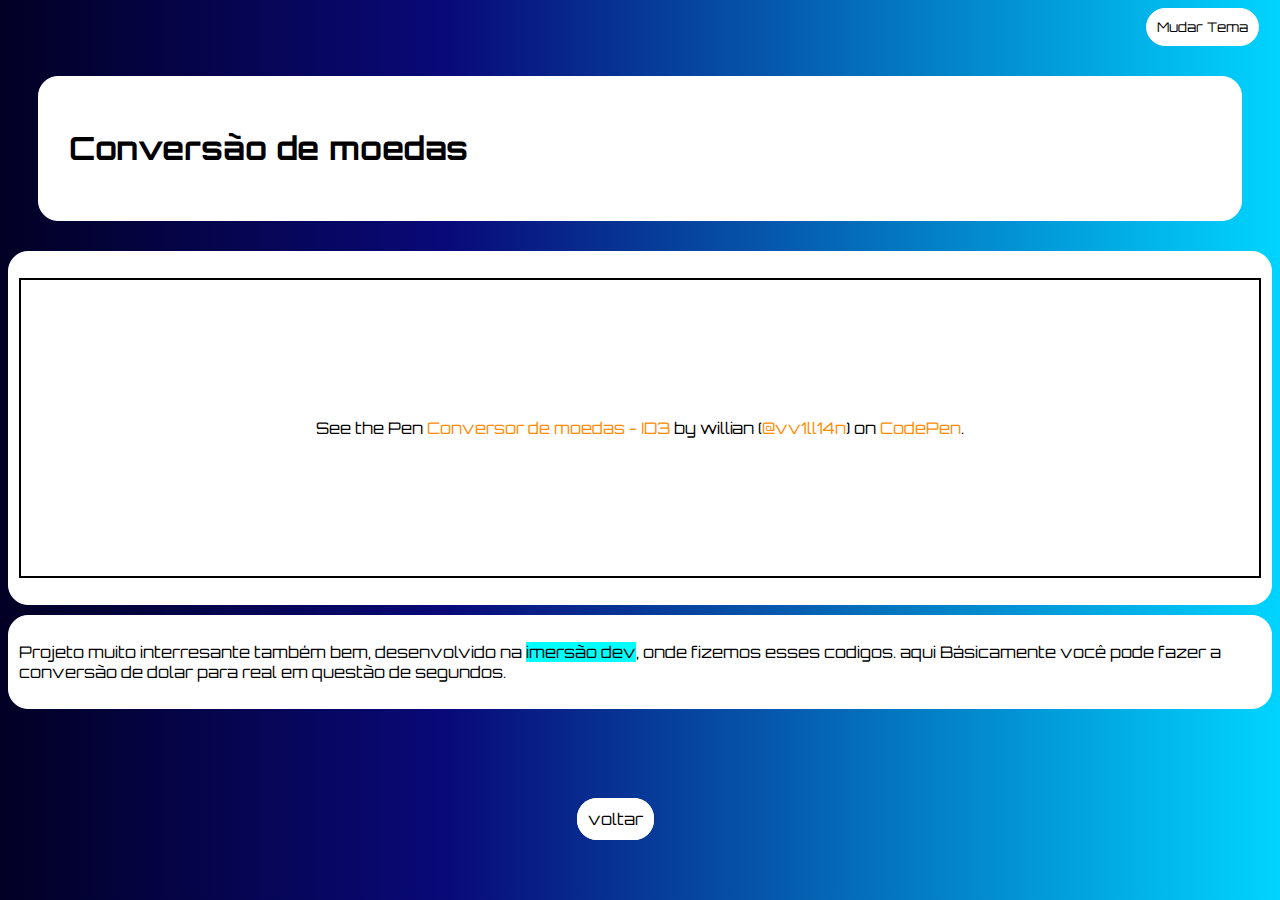
<file: conversordemoedas.html>
<!DOCTYPE html>
<html lang="pt-br">

<head>
    <meta charset="UTF-8">
    <meta http-equiv="X-UA-Compatible" content="IE=edge">
    <meta name="viewport" content="width=device-width, initial-scale=1.0">
    <title>Conversão de moedas</title>
    <style>
        @import url("https://fonts.googleapis.com/css2?family=Orbitron&display=swap");

        body {
            font-family: "Orbitron", sans-serif;
            ;
            background: rgb(2, 0, 36);
            background: linear-gradient(90deg, rgba(2, 0, 36, 1) 0%, rgba(9, 9, 121, 1) 35%, rgba(0, 212, 255, 1) 100%);
        }

        body::-webkit-scrollbar {
            width: 12px;
            /* width of the entire scrollbar */
        }

        body::-webkit-scrollbar-track {
            background: rgb(255, 255, 255);
            /* color of the tracking area */
        }

        body::-webkit-scrollbar-thumb {
            background-color: aqua;
            border-radius: 20px;
        }

        .escuro body::-webkit-scrollbar-track {
            background: rgb(255, 255, 255);
        }

        .escuro::-webkit-scrollbar-thumb {
            background-color: orange;
            border-radius: 20px;
        }

        button {
            background-color: white;
            border: 1px solid white;
            border-radius: 20px;
            padding: 10px;
            display: flex;
            margin-left: 90%;
            font-family: "Orbitron", sans-serif;
        }

        header {
            display: flex;
            justify-content: space-between;
            border: solid 1px rgb(255, 255, 255);
            border-radius: 20px;
            background-color: white;
            padding: 30px;
            margin-top: 65px;
            margin: 30px;
        }

        main {
            border: solid 1px rgb(255, 255, 255);
            border-radius: 20px;
            background-color: white;
            padding: 10px;
        }

        .textoexplicativo {
            margin-top: 10px;
            border: solid 1px rgb(255, 255, 255);
            border-radius: 20px;
            background-color: white;
            padding: 10px;
            margin-bottom: 100px;
        }
        footer{
            width: 100%;
            margin-top: 1%;
            margin-bottom: 5%;
        }

        #voltar {
            border: 1px solid white;
            background-color: white;
            border-radius: 20px;
            padding: 10px;
            margin-top: 1%;
            margin-left: 45%;
            color: black;
        }
        button:hover{
            box-shadow: 1px 2px 5px aqua
        }

        .escuro {
            background: rgb(5, 5, 5);
            background: linear-gradient(90deg, rgba(5, 5, 5, 1) 0%, rgba(73, 73, 77, 1) 50%, rgba(25, 29, 29, 1) 100%);
        }
        .escuro button:hover{
            box-shadow: 1px 2px 5px orange
        }

        .escuro header {
            color: orange;
        }

        .escuro main {
            color: orange;
        }

        .escuro div {
            color: orange;
        }

        .escuro p {
            color: black;
        }

        a:link {
            color: darkorange;
            text-decoration: none;
        }

        a:visited {
            color: black;
            text-decoration: none;
        }

        a:hover {
            color: orange;
        }

        mark {
            background-color: aqua;
        }
    </style>
</head>

<body>
    <button onclick="mudarTema()" class="botão">Mudar Tema</button>
    <header>
        <h1>Conversão de moedas</h1>
    </header>
    <main>
        <p class="codepen" data-height="300" data-theme-id="dark" data-default-tab="html,result"
            data-slug-hash="RwyPENg" data-user="vv1ll14n"
            style="height: 300px; box-sizing: border-box; display: flex; align-items: center; justify-content: center; border: 2px solid; margin: 1em 0; padding: 1em;">
            <span>See the Pen <a href="https://codepen.io/vv1ll14n/pen/RwyPENg">
                    Conversor de moedas - ID3</a> by willian (<a href="https://codepen.io/vv1ll14n">@vv1ll14n</a>)
                on <a href="https://codepen.io">CodePen</a>.</span>
        </p>
        <script async src="https://cpwebassets.codepen.io/assets/embed/ei.js"></script>
    </main>
    <div class="textoexplicativo">
        <p>Projeto muito interresante também bem, desenvolvido na <mark>imersão dev</mark>, onde fizemos esses codigos.
            aqui Básicamente você pode fazer a conversão de dolar para real em questão de segundos.</p>
    </div>



    <footer>
        <a id="voltar" href="index.html">voltar</a>
    </footer>

    <script>
        function mudarTema() {
            document.body.classList.toggle("escuro")
        }
    </script>
</body>

</html>
</file>
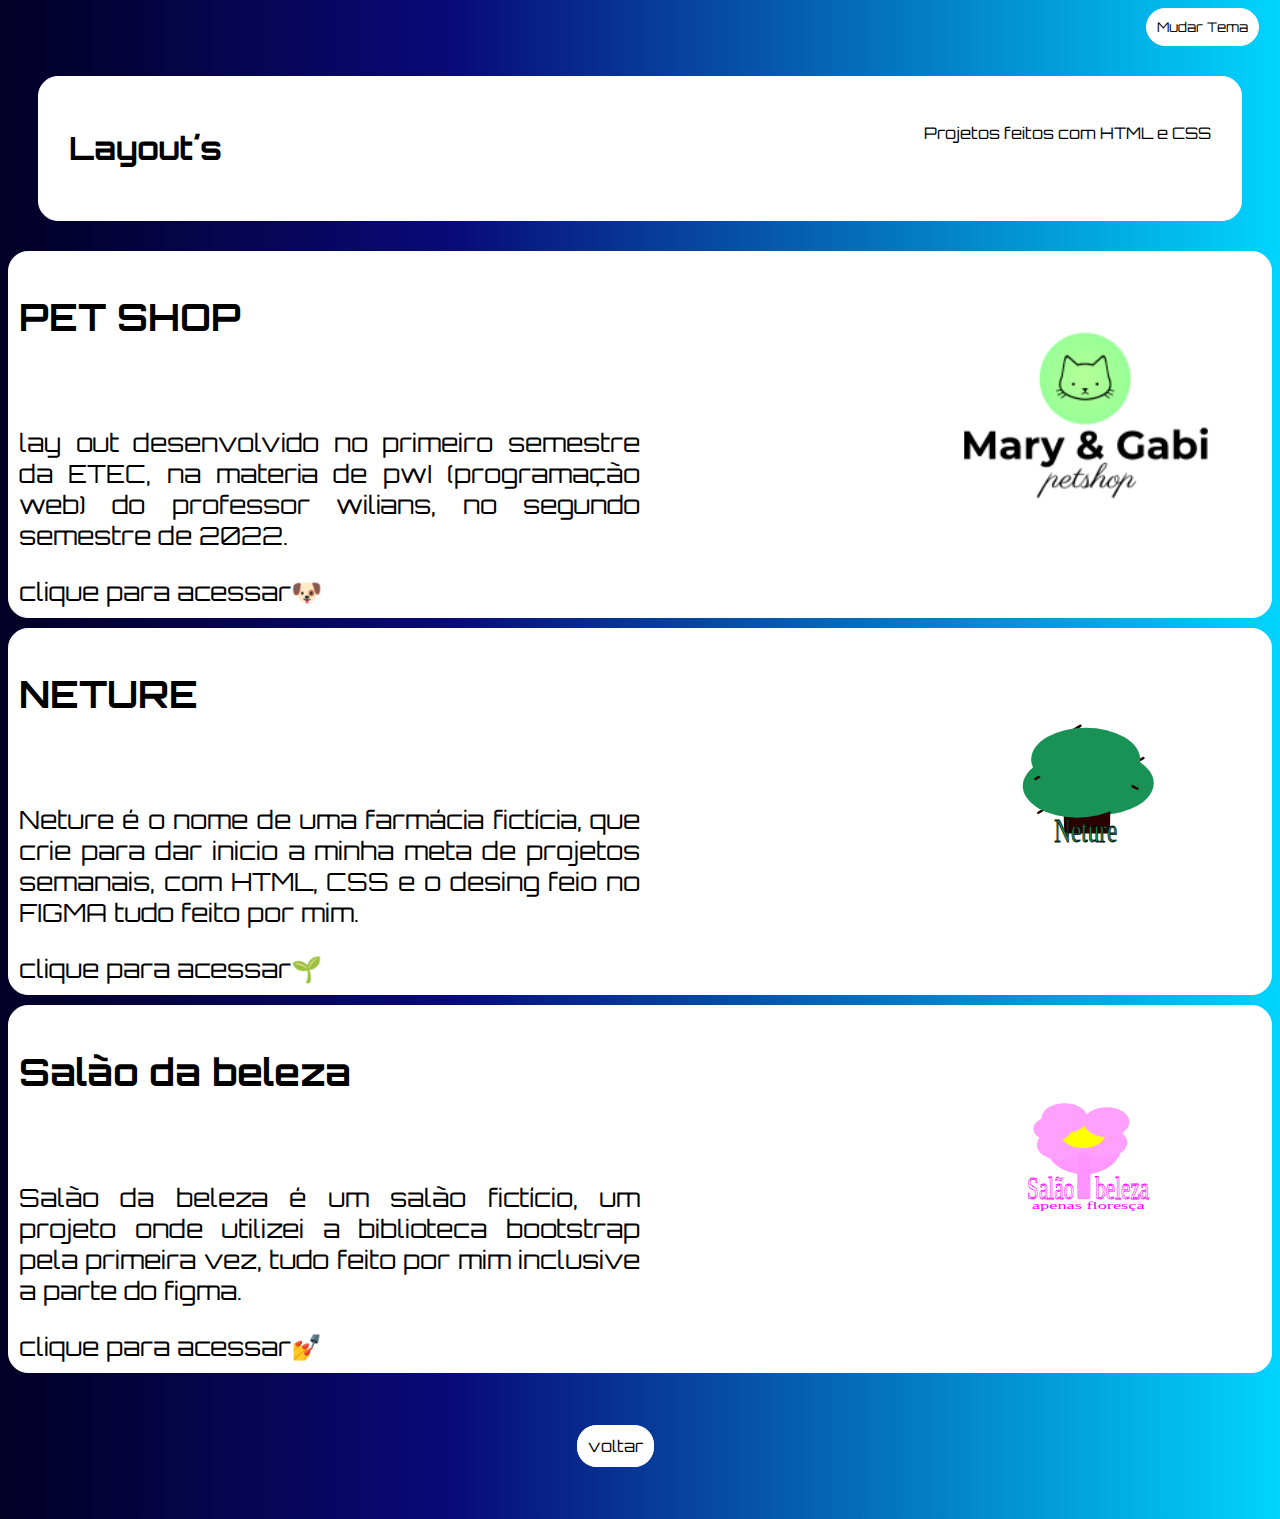
<file: hublayout.html>
<!DOCTYPE html>
<html lang="pt-br">

<head>
    <meta charset="UTF-8">
    <meta http-equiv="X-UA-Compatible" content="IE=edge">
    <meta name="viewport" content="width=device-width, initial-scale=1.0">
    <title>Hub Layout´s</title>
    <style>
        @import url("https://fonts.googleapis.com/css2?family=Orbitron&display=swap");

        body {
            font-family: "Orbitron", sans-serif;
            ;
            background: rgb(2, 0, 36);
            background: linear-gradient(90deg, rgba(2, 0, 36, 1) 0%, rgba(9, 9, 121, 1) 35%, rgba(0, 212, 255, 1) 100%);
        }

        body::-webkit-scrollbar {
            width: 12px;
            /* width of the entire scrollbar */
        }

        body::-webkit-scrollbar-track {
            background: rgb(255, 255, 255);
            /* color of the tracking area */
        }

        body::-webkit-scrollbar-thumb {
            background-color: aqua;
            border-radius: 20px;
        }

        .escuro body::-webkit-scrollbar-track {
            background: rgb(255, 255, 255);
        }

        .escuro::-webkit-scrollbar-thumb {
            background-color: orange;
            border-radius: 20px;
        }

        button {
            background-color: white;
            border: 1px solid white;
            border-radius: 20px;
            padding: 10px;
            display: flex;
            margin-left: 90%;
            font-family: "Orbitron", sans-serif;

        }

        button:hover {
            box-shadow: 1px 2px 5px aqua
        }

        header {
            display: flex;
            justify-content: space-between;
            border: solid 1px rgb(255, 255, 255);
            border-radius: 20px;
            background-color: white;
            padding: 30px;
            margin-top: 65px;
            margin: 30px;
        }

        section {
            border: solid 1px rgb(255, 255, 255);
            border-radius: 20px;
            background-color: white;
            padding: 10px;
            margin-bottom: 10px;
        }

        /*configuraçoes especiais para aqui*/
        .flex-container {
            display: flex;
        }

        .coluna {
            width: 100%;
        }

        .imagem {
            width: 50%;
        }

        .texto {
            width: 50%;
            font-size: 25px;
            text-align: justify;
        }

        img {
            margin-top: 7%;
            width: 50%;
            height: 200px;
            margin-left: 50%;
        }

        img:hover {
            width: 80%;
            margin-left: 25%;
        }

        /*configurações especiais para ca*/
        .textoexplicativo {
            margin-top: 10px;
            border: solid 1px rgb(255, 255, 255);
            border-radius: 20px;
            background-color: white;
            padding: 10px;
            margin-bottom: 100px;
        }

        #voltar {
            border: 1px solid white;
            background-color: white;
            border-radius: 20px;
            padding: 10px;
            margin-top: 1%;
            margin-left: 45%;
            color: black;
        }

        footer {
            width: 100%;
            margin-top: 5%;
            margin-bottom: 5%;
        }

        .escuro {
            background: rgb(5, 5, 5);
            background: linear-gradient(90deg, rgba(5, 5, 5, 1) 0%, rgba(73, 73, 77, 1) 50%, rgba(25, 29, 29, 1) 100%);
        }

        .escuro header {
            color: orange;
        }

        .escuro main {
            color: orange;
        }

        .escuro div {
            color: orange;
        }

        .escuro p {
            color: black;
        }

        a:link {
            color: black;
            text-decoration: none;
        }

        a:visited {
            color: black;
            text-decoration: none;
        }

        a:hover {
            border: 1px solid aqua;
            border-radius: 20px;
            padding: 5px;
            color: rgb(0, 0, 0);
            box-shadow: 1px 2px 5px aqua;
        }

        .escuro a:hover {
            border: 1px solid orange;
            box-shadow: 1px 2px 5px orange
        }

        mark {
            background-color: aqua;
        }

        .escuro button:hover {
            box-shadow: 1px 2px 5px orange
        }
    </style>
</head>

<body>
    <button onclick="mudarTema()" class="botão">Mudar Tema</button>
    <header>
        <h1>Layout´s</h1>
        <p>Projetos feitos com HTML e CSS</p>
    </header>
    <main>
        <!--layout pet shop-->
        <section class="projeto">
            <div class="flex-container">
                <div class="texto coluna">
                    <h2>PET SHOP</h2><br>
                    <p>lay out desenvolvido no primeiro semestre da ETEC, na materia de pwI (programação web) do
                        professor wilians, no segundo semestre de 2022.</p>
                    <a href="https://vv1ll14n.github.io/PET-SHOP/" target="_blank">clique para acessar🐶</a>
                </div>
                <div class="imagem coluna">
                    <figure>
                        <img src="img/logo-mari-e-gabi-petshop.svg" alt="foto do projeto">
                    </figure>
                </div>
        </section>
        <section>
            <div class="flex-container">
                <div class="texto coluna">
                    <h2>NETURE</h2><br>
                    <p>Neture é o nome de uma farmácia fictícia, que crie para dar inicio a minha meta de projetos
                        semanais, com HTML, CSS e o desing feio no FIGMA tudo feito por mim.</p>
                    <a href="https://vv1ll14n.github.io/FARMACIA-NETURE/" target="_blank">clique para acessar🌱</a>
                </div>
                <div class="imagem coluna">
                    <figure>
                        <img src="img/LOGO SVG.svg" alt="foto do projeto">
                    </figure>
                </div>
            </div>
        </section>
        <section>
            <div class="flex-container">
                <div class="texto coluna">
                    <h2>Salão da beleza</h2><br>
                    <p>Salão da beleza é um salão fictício, um projeto onde utilizei a biblioteca bootstrap pela primeira vez, tudo feito por mim inclusive a parte do figma.</p>
                    <a href="https://vv1ll14n.github.io/PROJETO-03-SALAO-DE-BELEZA/" target="_blank">clique para acessar💅</a>
                </div>
                <div class="imagem coluna">
                    <figure>
                        <img src="img/logo-salao.svg" alt="foto do projeto">
                    </figure>
                </div>
            </div>
        </section>


    </main>

    <footer>
        <a id="voltar" href="index.html">voltar</a>
    </footer>
    <script>
        function mudarTema() {
            document.body.classList.toggle("escuro")
        }
    </script>
</body>

</html>
</file>
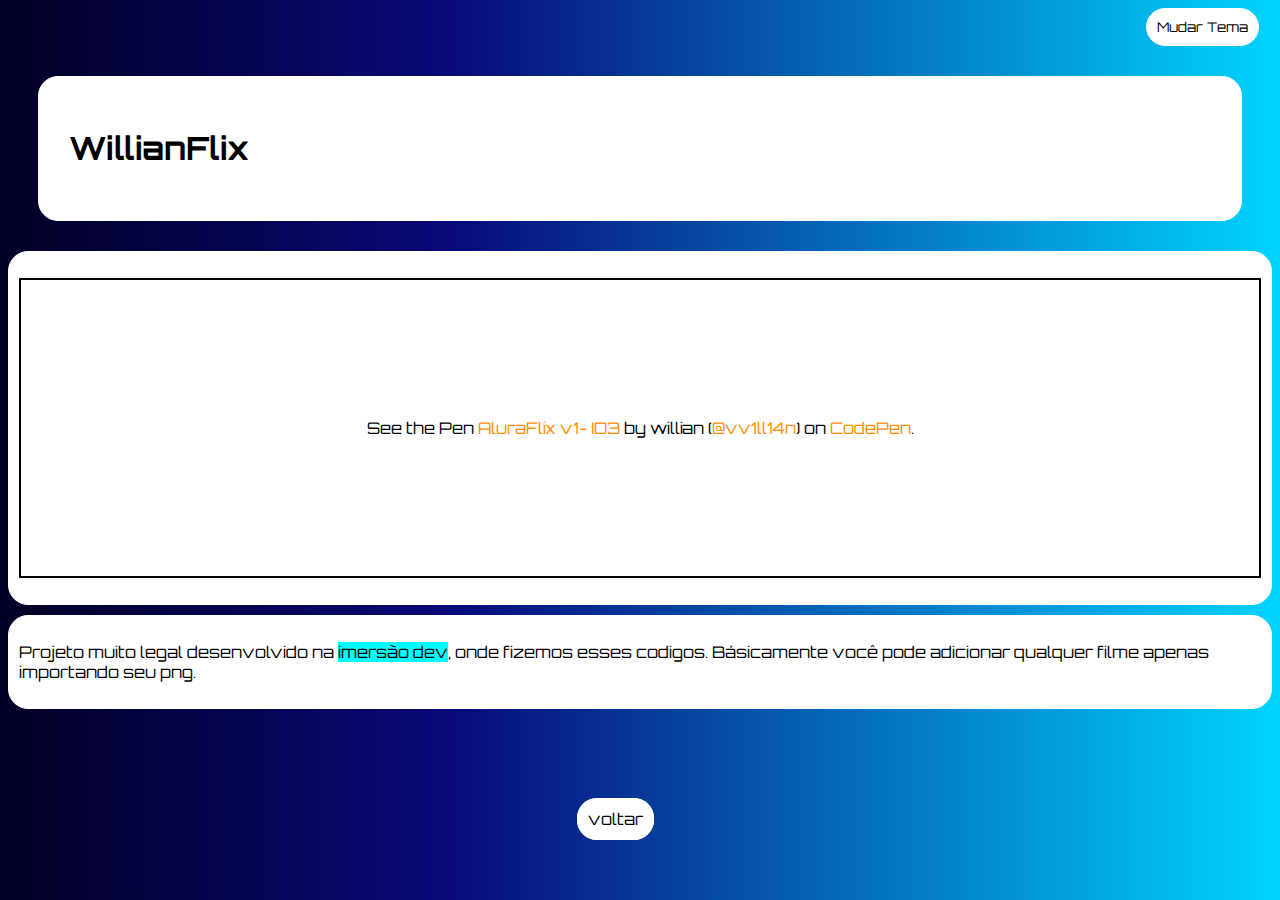
<file: willianflix.html>
<!DOCTYPE html>
<html lang="pt-br">

<head>
    <meta charset="UTF-8">
    <meta http-equiv="X-UA-Compatible" content="IE=edge">
    <meta name="viewport" content="width=device-width, initial-scale=1.0">
    <title>willianflix</title>
    <style>
        @import url("https://fonts.googleapis.com/css2?family=Orbitron&display=swap");

        body {
            font-family: "Orbitron", sans-serif;
            ;
            background: rgb(2, 0, 36);
            background: linear-gradient(90deg, rgba(2, 0, 36, 1) 0%, rgba(9, 9, 121, 1) 35%, rgba(0, 212, 255, 1) 100%);
        }

        body::-webkit-scrollbar {
            width: 12px;
            /* width of the entire scrollbar */
        }

        body::-webkit-scrollbar-track {
            background: rgb(255, 255, 255);
            /* color of the tracking area */
        }

        body::-webkit-scrollbar-thumb {
            background-color: aqua;
            border-radius: 20px;
        }

        .escuro body::-webkit-scrollbar-track {
            background: rgb(255, 255, 255);
        }

        .escuro::-webkit-scrollbar-thumb {
            background-color: orange;
            border-radius: 20px;
        }

        button {
            background-color: white;
            border: 1px solid white;
            border-radius: 20px;
            padding: 10px;
            display: flex;
            margin-left: 90%;
            font-family: "Orbitron", sans-serif;

        }

        header {
            display: flex;
            justify-content: space-between;
            border: solid 1px rgb(255, 255, 255);
            border-radius: 20px;
            background-color: white;
            padding: 30px;
            margin-top: 65px;
            margin: 30px;
        }

        main {
            border: solid 1px rgb(255, 255, 255);
            border-radius: 20px;
            background-color: white;
            padding: 10px;
        }

        .textoexplicativo {
            margin-top: 10px;
            border: solid 1px rgb(255, 255, 255);
            border-radius: 20px;
            background-color: white;
            padding: 10px;
            margin-bottom: 100px;
        }
        #voltar{
            border: 1px solid white;
            background-color: white;
            border-radius: 20px;
            padding: 10px;
            margin-top: 1%;
            margin-left: 45%;
            color: black;
        }
        footer{
            width: 100%;
            margin-top: 5%;
            margin-bottom: 5%;
        }

        .escuro {
            background: rgb(5, 5, 5);
            background: linear-gradient(90deg, rgba(5, 5, 5, 1) 0%, rgba(73, 73, 77, 1) 50%, rgba(25, 29, 29, 1) 100%);
        }
        button:hover{
            box-shadow: 1px 2px 5px aqua
        }
        .escuro button:hover{
            box-shadow: 1px 2px 5px orange
        }
    
        .escuro header {
            color: orange;
        }

        .escuro main {
            color: orange;
        }

        .escuro div {
            color: orange;
        }

        .escuro p {
            color: black;
        }

        a:link {
            color: darkorange;
            text-decoration: none;
        }

        a:visited {
            color: black;
            text-decoration: none;
        }

        a:hover {
            color: orange;
        }

        mark {
            background-color: aqua;
        }
    </style>
</head>

<body>
    <button onclick="mudarTema()" class="botão">Mudar Tema</button>
    <header>
        <h1>WillianFlix</h1>
    </header>
    <main>
        <p class="codepen" data-height="300" data-theme-id="dark" data-default-tab="html,result"
            data-slug-hash="ZEoQvaP" data-user="vv1ll14n"
            style="height: 300px; box-sizing: border-box; display: flex; align-items: center; justify-content: center; border: 2px solid; margin: 1em 0; padding: 1em;">
            <span>See the Pen <a href="https://codepen.io/vv1ll14n/pen/ZEoQvaP">
                    AluraFlix v1- ID3</a> by willian (<a href="https://codepen.io/vv1ll14n">@vv1ll14n</a>)
                on <a href="https://codepen.io">CodePen</a>.</span>
        </p>
        <script async src="https://cpwebassets.codepen.io/assets/embed/ei.js"></script>
    </main>
    <div class="textoexplicativo">
        <p>Projeto muito legal desenvolvido na <mark>imersão dev</mark>, onde fizemos esses codigos. Básicamente você
            pode adicionar qualquer filme apenas importando seu png.</p>
    </div>



    <footer>
        <a id="voltar" href="index.html">voltar</a>
    </footer>

    <script>
        function mudarTema() {
            document.body.classList.toggle("escuro")
        }
    </script>
</body>

</html>
</file>
